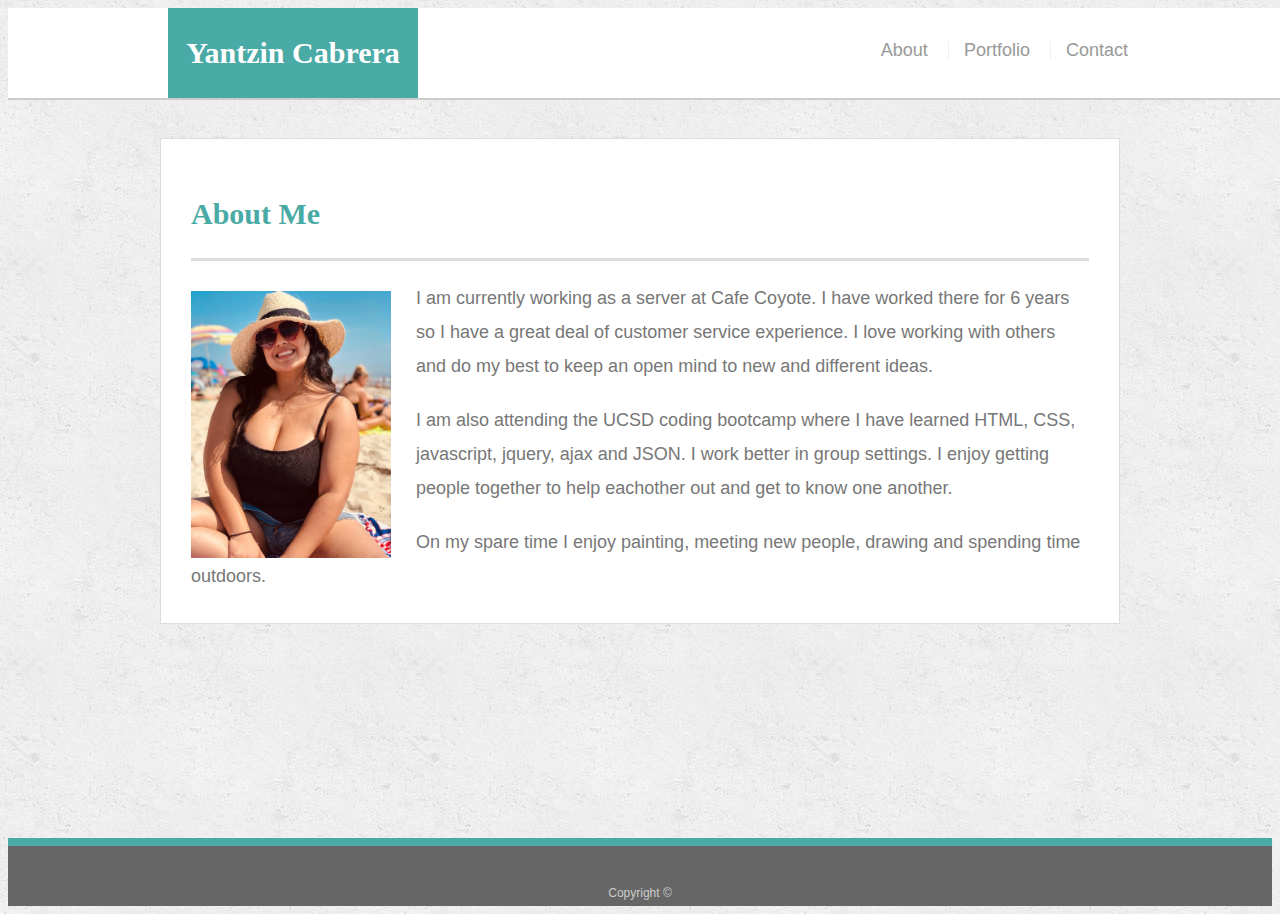
<file: index.html>
<!doctype html>
<html lang="en-us">

<head>
  <meta charset="UTF-8">
  <title>About | Your Name</title>
  <link rel="stylesheet" type="text/css" href="style.css">
</head>

<body>

  <header id="masthead">
    <div class="container">
      <a href="index.html" id="logo">Yantzin Cabrera</a>
      <nav>
        <a href="index.html">About</a>
        <a href="portfolio.html">Portfolio</a>
        <a href="contact.html">Contact</a>
      </nav>
    </div>
  </header>

  <div id="main-container" class="container">
    <section class="main-section">
      <h1>About Me</h1>

      <img src="assets/0.jpg" class="auth-image" alt="Your Name">

      <p> I am currently working as a server at Cafe Coyote. I have worked there for 6 years so I have a great deal of customer service experience. I love working with others and do my best to keep an open mind to new and different ideas. </p>

      <p>I am also attending the UCSD coding bootcamp where I have learned HTML, CSS, javascript, jquery, ajax and JSON. I work better in group settings. I enjoy getting people together to help eachother out and get to know one another. </p>

      <p>On my spare time I enjoy painting, meeting new people, drawing and spending time outdoors.</p>

    </section>

  </div>

  <footer>
    <div class="container">
      Copyright &copy; 
    </div>
  </footer>
</body>

</html>
</file>
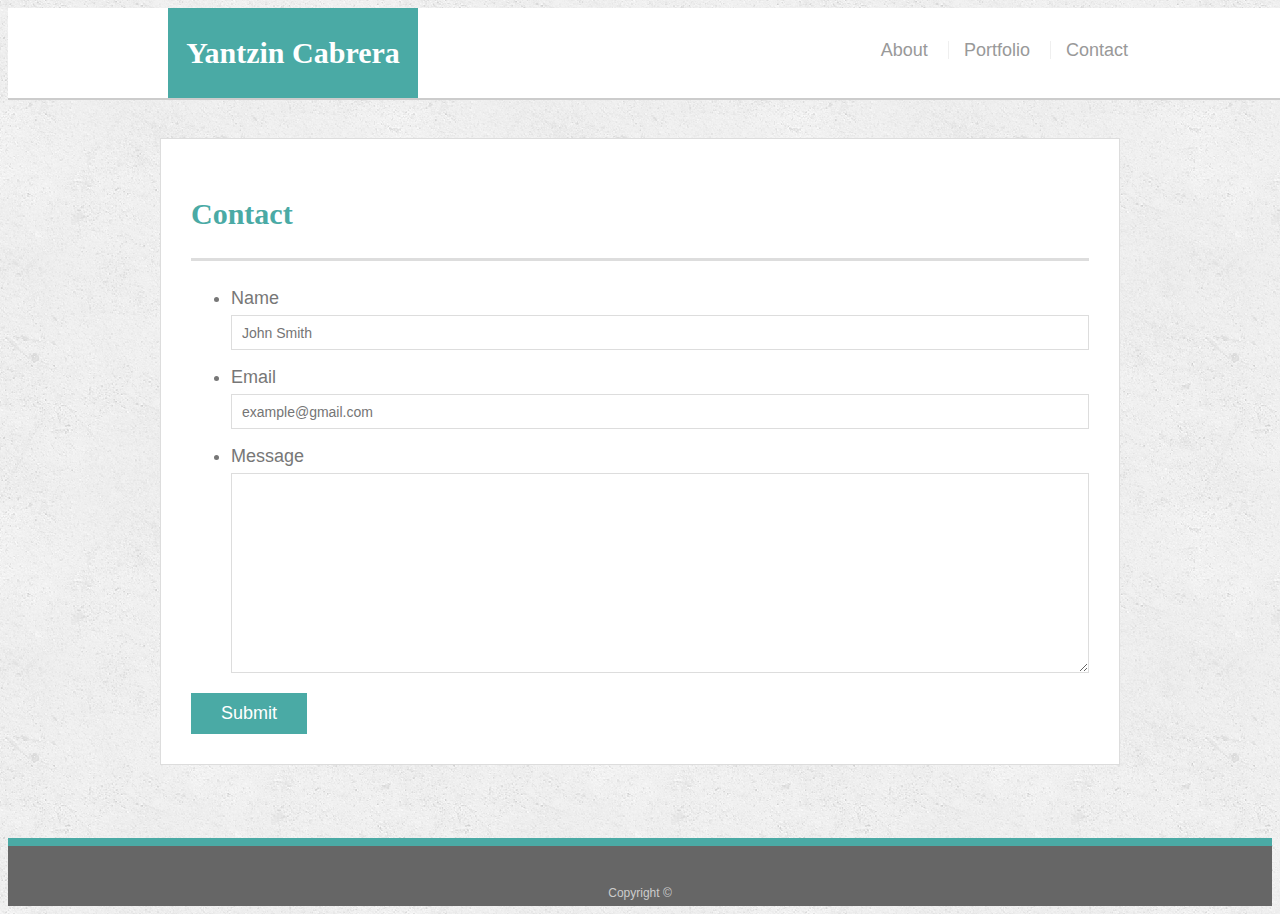
<file: contact.html>
<!doctype html>
<html lang="en-us">

<head>
  <meta charset="UTF-8">
  <title>Contact | Yantzin Cabrera</title>
  <link rel="stylesheet" type="text/css" href="style.css">
</head>

<body>

  <header id="masthead">
    <div class="container">
      <a href="index.html" id="logo">Yantzin Cabrera</a>
      <nav>
        <a href="index.html">About</a>
        <a href="portfolio.html">Portfolio</a>
        <a href="contact.html">Contact</a>
      </nav>
    </div>
  </header>

  <div id="main-container" class="container">
    <section class="main-section">
      <h1>Contact</h1>

      <form id="contact-form">
        <ul>
          <li>
            <label for="name">Name</label>
            <input type="text" id="name" name="name" placeholder="John Smith" required="required">
          </li>
          <li>
            <label for="email">Email</label>
            <input type="email" id="email" name="email" placeholder="example@gmail.com" required="required">
          </li>
          <li>
            <label for="message">Message</label>
            <textarea id="message" name="message" required="required"></textarea>
          </li>
        </ul>
        <input type="submit">
      </form>

    </section>

  </div>

  <footer>
    <div class="container">
      Copyright &copy; 
    </div>
  </footer>
</body>

</html>
</file>
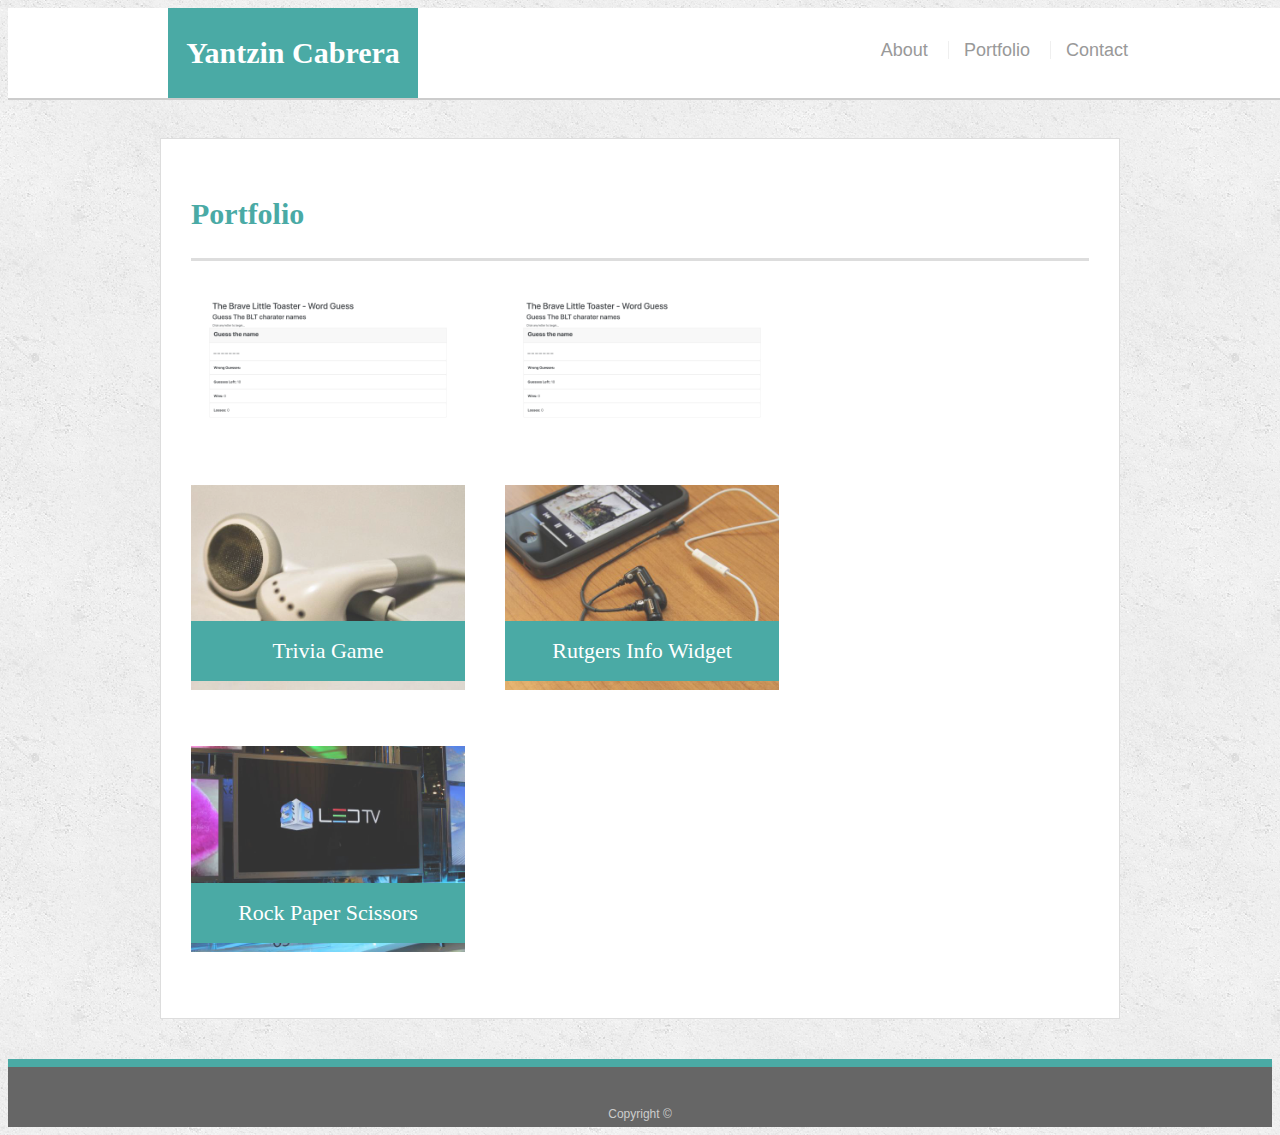
<file: portfolio.html>
<!doctype html>
<html lang="en-us">

<head>
  <meta charset="UTF-8">
  <title>Portfolio | Your Name</title>
  <link rel="stylesheet" type="text/css" href="style.css">
</head>

<body>

  <header id="masthead">
    <div class="container">
      <a href="index.html" id="logo">Yantzin Cabrera</a>
      <nav>
        <a href="index.html">About</a>
        <a href="portfolio.html">Portfolio</a>
        <a href="contact.html">Contact</a>
      </nav>
    </div>
  </header>

  <div id="main-container" class="container">
    <section class="main-section">
      <h1>Portfolio</h1>

      <div class="work">

        <a href = https://yantzincabrera.github.io/Phsychic-Game><img src="assets/Screen Shot 2019-08-24 at 2.17.51 PM.png"></a>

      </div>
      <div class="work">
          <a href = https://yantzincabrera.github.io/Phsychic-Game><img src="assets/Screen Shot 2019-08-24 at 2.17.51 PM.png"></a>
      </div>
      <div class="work">
        <img src="assets/technics-q-c-640-480-5.jpg" alt="Trivia Game">

        <h3>Trivia Game</h3>
      </div>
      <div class="work">
        <img src="assets/technics-q-c-640-480-7.jpg" alt="Rutgers Info Widget">

        <h3>Rutgers Info Widget</h3>
      </div>
      <div class="work">
        <img src="assets/technics-q-c-640-480-9.jpg" alt="Rock Paper Scissors">

        <h3>Rock Paper Scissors</h3>
      </div>

    </section>

  </div>

  <footer>
    <div class="container">
      Copyright &copy;
    </div>
  </footer>
</body>

</html>
</file>
<file: style.css>
body {
  font-family: Arial, "Helvetica Neue", Helvetica, sans-serif;
  font-size: 18px;
  line-height: 34px;
  color: #777777;
  background: url("assets/concrete_seamless.png");
}

* {
  box-sizing: border-box;
}

/* general */

.container {
  width: 100%;
  max-width: 960px;
  margin: 0 auto;
  clear: both;
}

h1,
h2,
h3,
p {
  margin-bottom: 20px;
}

p:last-child {
  margin-bottom: 0;
}

h1,
h2,
h3 {
  font-family: Georgia, Times, "Times New Roman", serif;
  font-weight: 700;
  color: #4aaaa5;
}

h1 {
  padding-bottom: 20px;
  font-size: 30px;
  line-height: 49px;
  border-bottom: 3px solid #dddddd;
}

h2,
h3 {
  font-size: 22px;
}

/* header */

#masthead {
  position: fixed;
  z-index: 99;
  width: 100%;
  margin: 0 0 30px;
  overflow: auto;
  color: #ffffff;
  background: #ffffff;
  border-bottom: 2px solid #cccccc;
}

#logo {
  float: left;
  width: 250px;
  height: 90px;
  font-family: Georgia, Times, "Times New Roman", serif;
  font-size: 30px;
  font-weight: 700;
  line-height: 90px;
  color: #ffffff;
  text-align: center;
  text-decoration: none;
  background: #4aaaa5;
}

nav {
  float: right;
  margin-top: 25px;
}

nav a {
  display: inline-block;
  padding-left: 15px;
  margin-left: 15px;
  line-height: 18px;
  color: #999;
  text-decoration: none;
  border-left: 1px solid #efefef;
}

nav a:first-child {
  border-left: 0 none;
}

/* footer */

footer {
  padding: 30px 0;
  clear: both;
  font-size: 12px;
  color: #ffffff;
  color: #cccccc;
  text-align: center;
  background: #666666;
  border-top: 8px solid #4aaaa5;
  height: 50px;
}

h3, h2 {
  padding-bottom: 20px;
  margin-bottom: 15px;
  line-height: 22px;
  border-bottom: 2px solid #eeeeee;
}

/* main */

#main-container {
  padding-top: 130px;
  min-height: calc(100vh - 70px);
}

.main-section {
  float: left;
  width: 100%;
  max-width: 960px;
  padding: 30px;
  margin: 0 0 40px;
  background: #ffffff;
  border: 1px solid #dddddd;
}

/* portfolio page */

.work {
  position: relative;
  float: left;
  width: 274px;
  margin: 20px 0 25px;
  overflow: auto;
}

.work:nth-child(even) {
  margin-right: 40px;
}

.work img {
  width: 100%;
  border: 0 none;
  opacity: 0.8;
}

.work h3 {
  position: absolute;
  bottom: 20px;
  width: 100%;
  padding: 15px;
  margin-bottom: 0;
  font-weight: 300;
  line-height: 30px;
  color: #ffffff;
  text-align: center;
  background: #4aaaa5;
  border-bottom: 0;
}

.auth-image {
  float: left;
  width: 200px;
  height: auto;
  margin-top: 10px;
  margin-right: 25px;
}

/* contact page */

#contact-form ul {
  margin-bottom: 20px;
}

#contact-form li {
  margin-bottom: 10px;
}

label,
input[type=text],
input[type=email],
textarea {
  display: block;
  width: 100%;
}

input[type=text],
input[type=email],
textarea {
  height: 35px;
  padding: 0 10px;
  font-size: 14px;
  border: 1px solid #dddddd;
}

textarea {
  height: 200px;
}

input[type=submit] {
  padding: 10px 30px;
  font-size: 18px;
  color: #ffffff;
  cursor: pointer;
  background: #4aaaa5;
  border: 0 none;
}
</file>
